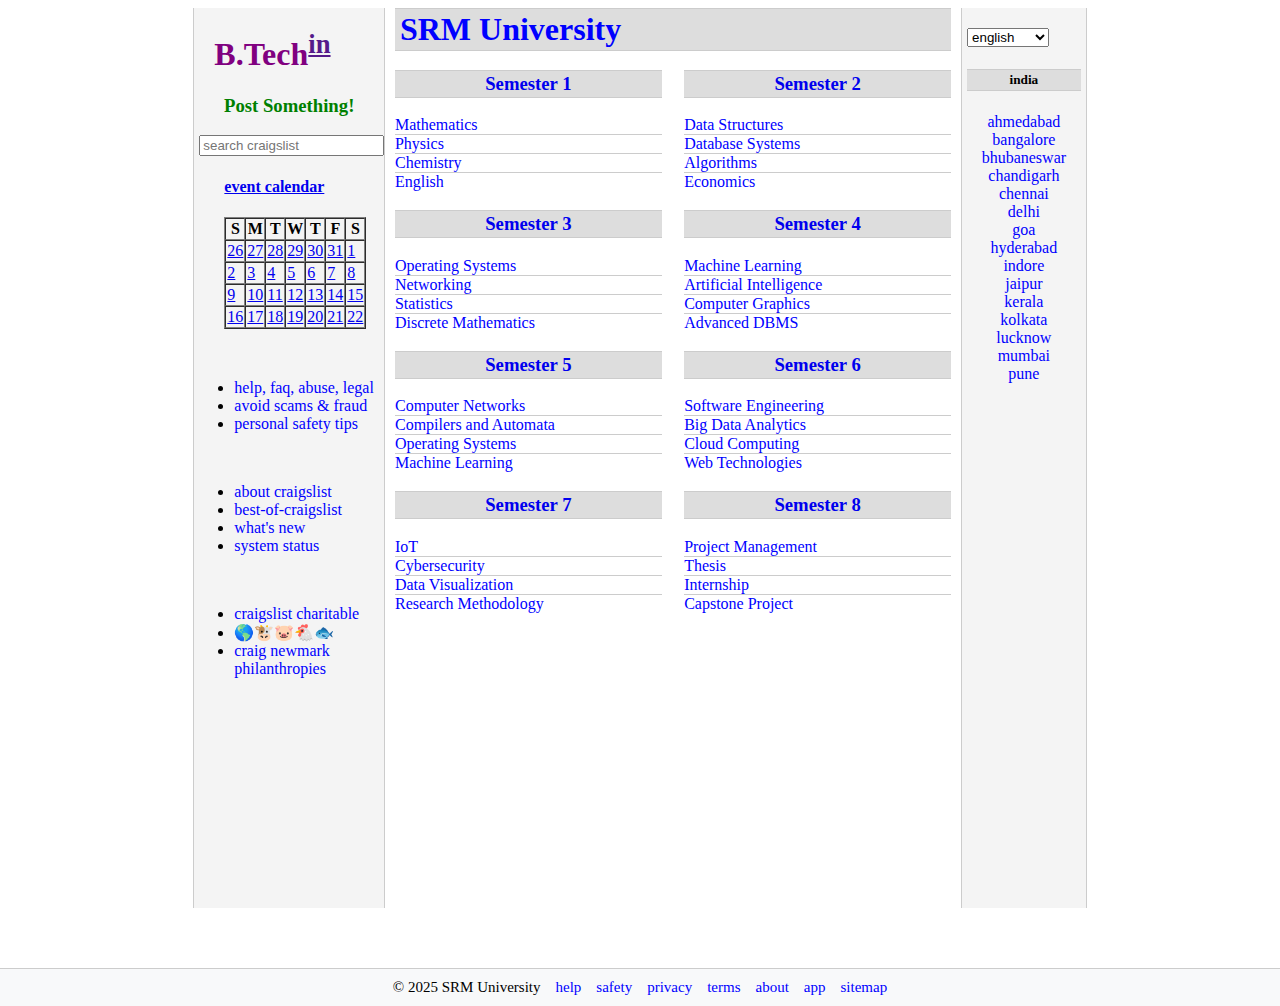
<file: index.html>
<!DOCTYPE html>
<html lang="en">
<head>
    <meta charset="UTF-8">
    <meta name="viewport" content="width=device-width, initial-scale=1.0">
    <title>Document</title>
    <link rel="stylesheet" href="timestyle.css">
</head>
<body>
    <div class="container">
        <div class="division1"></div>
        <div class="division2">
            <div id="leftbar" class="leftbar">
                <h1 id="logo">
        <span style="margin-left: 20px; color:purple;">B.Tech</span><sup><a href="">in</a></sup>
        <h3 style="margin-top: 10px; color: green; text-align: center;">Post Something!</h3>
            
    </h1>
    
    
    
    <div style="margin: 5px 5px 5px 5px;"><div class="cl-search-dropdown"><input type="text" placeholder="search craigslist" autocomplete="off" autocapitalize="none"></div></div>
    
    <div class="cal">
        <h4 id="calban"><a href="/search/eee">event calendar</a></h4>
        <table class="cal" border="1" cellspacing="0">
        <tr class="days">
                <th>S</th>
                <th>M</th>
                <th>T</th>
                <th>W</th>
                <th>T</th>
                <th>F</th>
                <th>S</th>
        </tr>
            <tr>
                    <td class=""><a href="//hyderabad.craigslist.org/search/eee?sale_date=2025-01-26" >26</a></td>
                    <td class="" ><a href="//hyderabad.craigslist.org/search/eee?sale_date=2025-01-27">27</a></td>
                    <td class=""><a href="//hyderabad.craigslist.org/search/eee?sale_date=2025-01-28">28</a></td>
                    <td class="today "><a href="//hyderabad.craigslist.org/search/eee?sale_date=2025-01-29">29</a></td>
                    <td class=""><a href="//hyderabad.craigslist.org/search/eee?sale_date=2025-01-30">30</a></td>
                    <td class=""><a href="//hyderabad.craigslist.org/search/eee?sale_date=2025-01-31">31</a></td>
                    <td class=""><a href="//hyderabad.craigslist.org/search/eee?sale_date=2025-02-01">1</a></td>
            </tr>
            <tr>
                    <td class=""><a href="//hyderabad.craigslist.org/search/eee?sale_date=2025-02-02">2</a></td>
                    <td class=""><a href="//hyderabad.craigslist.org/search/eee?sale_date=2025-02-03">3</a></td>
                    <td class=""><a href="//hyderabad.craigslist.org/search/eee?sale_date=2025-02-04">4</a></td>
                    <td class=""><a href="//hyderabad.craigslist.org/search/eee?sale_date=2025-02-05">5</a></td>
                    <td class=""><a href="//hyderabad.craigslist.org/search/eee?sale_date=2025-02-06">6</a></td>
                    <td class=""><a href="//hyderabad.craigslist.org/search/eee?sale_date=2025-02-07">7</a></td>
                    <td class=""><a href="//hyderabad.craigslist.org/search/eee?sale_date=2025-02-08">8</a></td>
            </tr>
            <tr>
                    <td class=""><a href="//hyderabad.craigslist.org/search/eee?sale_date=2025-02-09">9</a></td>
                    <td class=""><a href="//hyderabad.craigslist.org/search/eee?sale_date=2025-02-10">10</a></td>
                    <td class=""><a href="//hyderabad.craigslist.org/search/eee?sale_date=2025-02-11">11</a></td>
                    <td class=""><a href="//hyderabad.craigslist.org/search/eee?sale_date=2025-02-12">12</a></td>
                    <td class=""><a href="//hyderabad.craigslist.org/search/eee?sale_date=2025-02-13">13</a></td>
                    <td class=""><a href="//hyderabad.craigslist.org/search/eee?sale_date=2025-02-14">14</a></td>
                    <td class=""><a href="//hyderabad.craigslist.org/search/eee?sale_date=2025-02-15">15</a></td>
            </tr>
            <tr>
                    <td class=""><a href="//hyderabad.craigslist.org/search/eee?sale_date=2025-02-16">16</a></td>
                    <td class=""><a href="//hyderabad.craigslist.org/search/eee?sale_date=2025-02-17">17</a></td>
                    <td class=""><a href="//hyderabad.craigslist.org/search/eee?sale_date=2025-02-18">18</a></td>
                    <td class=""><a href="//hyderabad.craigslist.org/search/eee?sale_date=2025-02-19">19</a></td>
                    <td class=""><a href="//hyderabad.craigslist.org/search/eee?sale_date=2025-02-20">20</a></td>
                    <td class=""><a href="//hyderabad.craigslist.org/search/eee?sale_date=2025-02-21">21</a></td>
                    <td class=""><a href="//hyderabad.craigslist.org/search/eee?sale_date=2025-02-22">22</a></td>
            </tr>
    </table></div>
    
    <ul style= "margin-top: 50px;"class="leftlinks">
        
        
        <li><a href="">help, faq, abuse, legal</a></li>
        <li><a href="">avoid scams &amp; fraud</a></li>
        <li><a href="">personal safety tips</a></li>
    </ul>
    
    <ul style= "margin-top: 50px;"class="leftlinks">
        <li><a href="">about craigslist</a></li>
        <li><a href="">best-of-craigslist</a></li>
        <li><a href="">what's new</a></li>
        <li><a href="">system status</a></li>
    </ul>
    
    
    <ul style= "margin-top: 50px;">
        <li><a href="">craigslist charitable</a></li>
         <li class="emoji"><a href=""><span>🌎</span><span>🐮</span><span>🐷</span><span>🐔</span><span>🐟</span></a></li>
        <li><a href="">craig newmark<br>philanthropies</a></li>
    </ul>
    
    
            </div>
        </div>
        <div class="division3" >
            <div>
                
                <h1 class="ban" style="color: blue; text-align: left; margin: 0px;">SRM University</h1>
            </div>
            <div class="semesters-container" style="display: flex; justify-content: space-between; flex-wrap: wrap;">
    
                <div class="col" style="width: 48%;">
                    <h3 class="ban" ><a href=".">Semester 1</a></h3>
                    <ul class="subject-list">
                        <li><a href=""><span>Mathematics</span></a></li></b>
                        <li><a href=""><span>Physics</span></a></li>
                        <li><a href=""><span>Chemistry</span></a></li>
                        <li><a href=""><span>English</span></a></li>
                    </ul>
                </div>
                <div class="col" style="width: 48%;">
                    <h3 class="ban"><a href="."><span>Semester 2</span></a></h3>
                    <ul class="subject-list">
                        <li><a href=""><span>Data Structures</span></a></li>
                        <li><a href=""><span>Database Systems</span></a></li>
                        <li><a href=""><span>Algorithms</span></a></li>
                        <li><a href=""><span>Economics</span></a></li>
                    </ul>
                </div>
                <div class="col" style="width: 48%;">
                    <h3 class="ban"><a href="."><span>Semester 3</span></a></h3>
                    <ul class="subject-list">
                        <li><a href=""><span>Operating Systems</span></a></li>
                        <li><a href=""><span>Networking</span></a></li>
                        <li><a href=""><span>Statistics</span></a></li>
                        <li><a href=""><span>Discrete Mathematics</span></a></li>
                    </ul>
                </div>
                <div class="col" style="width: 48%;">
                    <h3 class="ban"><a href="."><span>Semester 4</span></a></h3>
                    <ul class="subject-list">
                        <li><a href=""><span>Machine Learning</span></a></li>
                        <li><a href=""><span>Artificial Intelligence</span></a></li>
                        <li><a href=""><span>Computer Graphics</span></a></li>
                        <li><a href=""><span>Advanced DBMS</span></a></li>
                    </ul>
                </div>
    
                <div class="col" style="width: 48%;">
                    <h3 class="ban"><a href="."><span>Semester 5</span></a></h3>
                    <ul class="subject-list">
                        <li><a href=""><span>Computer Networks</span></a></li>
                        <li><a href=""><span>Compilers and Automata</span></a></li>
                        <li><a href=""><span>Operating Systems</span></a></li>
                        <li><a href=""><span>Machine Learning</span></a></li>
                    </ul>
                </div>
                <div class="col" style="width: 48%;">
                    <h3 class="ban"><a href="."><span>Semester 6</span></a></h3>
                    <ul class="subject-list">
                        <li><a href=""><span>Software Engineering</span></a></li>
                        <li><a href=""><span>Big Data Analytics</span></a></li>
                        <li><a href=""><span>Cloud Computing</span></a></li>
                        <li><a href=""><span>Web Technologies</span></a></li>
                    </ul>
                </div>
                <div class="col" style="width: 48%;">
                    <h3 class="ban"><a href="."><span>Semester 7</span></a></h3>
                    <ul class="subject-list">
                        <li><a href=""><span>IoT</span></a></li>
                        <li><a href=""><span>Cybersecurity</span></a></li>
                        <li><a href=""><span>Data Visualization</span></a></li>
                        <li><a href=""><span>Research Methodology</span></a></li>
                    </ul>
                </div>
                <div class="col" style="width: 48%;">
                    <h3 class="ban"><a href="."><span>Semester 8</span></a></h3>
                    <ul class="subject-list">
                        <li><a href=""><span>Project Management</span></a></li>
                        <li><a href=""><span>Thesis</span></a></li>
                        <li><a href=""><span>Internship</span></a></li>
                        <li><a href=""><span>Capstone Project</span></a></li>
                    </ul>
                </div>
            </div>
        </div>
        <div class="division4">
            <div id="langlinks">
                <select name="lang" >
                    <option value="?lang=da&amp;setlang=1">dansk</option><option value="?lang=de&amp;setlang=1">deutsch</option><option selected="" value="?lang=en&amp;setlang=1">english</option><option value="?lang=es&amp;setlang=1">español</option><option value="?lang=fr&amp;setlang=1">français</option><option value="?lang=it&amp;setlang=1">italiano</option><option value="?lang=pt&amp;setlang=1">português</option><option value="?lang=fi&amp;setlang=1">suomi</option><option value="?lang=sv&amp;setlang=1">svenska</option><option value="?lang=vi&amp;setlang=1">tiếng việt</option><option value="?lang=tr&amp;setlang=1">türkçe</option><option value="?lang=ru&amp;setlang=1">русский</option><option value="?lang=zh&amp;setlang=1">中文</option><option value="?lang=ja&amp;setlang=1">日本語</option><option value="?lang=ko&amp;setlang=1">한국말</option>
                </select>
                <h5 class="ban">india</h5>
                <ul style="margin-left: -40px; list-style-type: none; text-align: center;">
                    <li><a href="">ahmedabad</a></li>
                    <li><a href="">bangalore</a></li>
                    <li><a href="">bhubaneswar</a></li>
                    <li><a href="">chandigarh</a></li>
                    <li><a href="">chennai</a></li>
                    <li><a href="">delhi</a></li>
                    <li><a href="">goa</a></li>
                    <li><a href="">hyderabad</a></li>
                    <li><a href="">indore</a></li>
                    <li><a href="">jaipur</a></li>
                    <li><a href="">kerala</a></li>
                    <li><a href="">kolkata</a></li>
                    <li><a href="">lucknow</a></li>
                    <li><a href="">mumbai</a></li>
                    <li><a href="">pune</a></li>
                </ul>
            </div>
        </div>
        <div class="division5"></div>
      </div>
</body>
<footer>
    <ul class="clfooter">
        <li>© 2025 <span class="desktop">SRM University</span></li>
        <li><a href="">help</a></li>
        <li><a href="">safety</a></li>
        <li class="desktop"><a href="">privacy</a></li>
        <li><a href="">terms</a></li>
        <li><a href="">about</a></li>
        <li><a href="">app</a></li>
        <li><a href="">sitemap</a></li>
        
    </ul>
</footer>
</html>
</file>
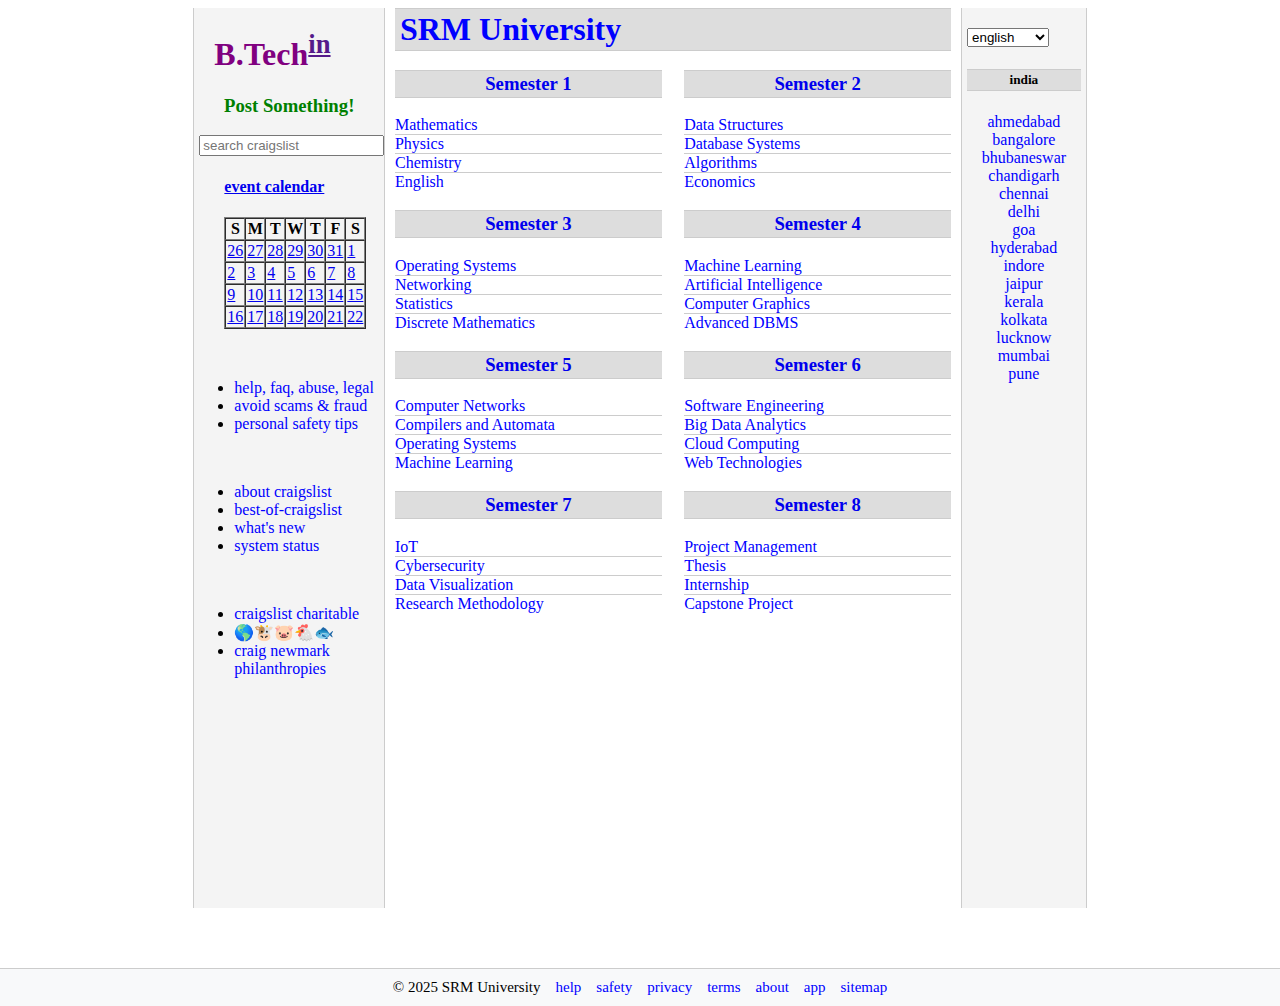
<file: time.html>
<!DOCTYPE html>
<html lang="en">
<head>
    <meta charset="UTF-8">
    <meta name="viewport" content="width=device-width, initial-scale=1.0">
    <title>Document</title>
    <link rel="stylesheet" href="timestyle.css">
</head>
<body>
    <div class="container">
        <div class="division1"></div>
        <div class="division2">
            <div id="leftbar" class="leftbar">
                <h1 id="logo">
        <span style="margin-left: 20px; color:purple;">B.Tech</span><sup><a href="">in</a></sup>
        <h3 style="margin-top: 10px; color: green; text-align: center;">Post Something!</h3>
            
    </h1>
    
    
    
    <div style="margin: 5px 5px 5px 5px;"><div class="cl-search-dropdown"><input type="text" placeholder="search craigslist" autocomplete="off" autocapitalize="none"></div></div>
    
    <div class="cal">
        <h4 id="calban"><a href="/search/eee">event calendar</a></h4>
        <table class="cal" border="1" cellspacing="0">
        <tr class="days">
                <th>S</th>
                <th>M</th>
                <th>T</th>
                <th>W</th>
                <th>T</th>
                <th>F</th>
                <th>S</th>
        </tr>
            <tr>
                    <td class=""><a href="//hyderabad.craigslist.org/search/eee?sale_date=2025-01-26" >26</a></td>
                    <td class="" ><a href="//hyderabad.craigslist.org/search/eee?sale_date=2025-01-27">27</a></td>
                    <td class=""><a href="//hyderabad.craigslist.org/search/eee?sale_date=2025-01-28">28</a></td>
                    <td class="today "><a href="//hyderabad.craigslist.org/search/eee?sale_date=2025-01-29">29</a></td>
                    <td class=""><a href="//hyderabad.craigslist.org/search/eee?sale_date=2025-01-30">30</a></td>
                    <td class=""><a href="//hyderabad.craigslist.org/search/eee?sale_date=2025-01-31">31</a></td>
                    <td class=""><a href="//hyderabad.craigslist.org/search/eee?sale_date=2025-02-01">1</a></td>
            </tr>
            <tr>
                    <td class=""><a href="//hyderabad.craigslist.org/search/eee?sale_date=2025-02-02">2</a></td>
                    <td class=""><a href="//hyderabad.craigslist.org/search/eee?sale_date=2025-02-03">3</a></td>
                    <td class=""><a href="//hyderabad.craigslist.org/search/eee?sale_date=2025-02-04">4</a></td>
                    <td class=""><a href="//hyderabad.craigslist.org/search/eee?sale_date=2025-02-05">5</a></td>
                    <td class=""><a href="//hyderabad.craigslist.org/search/eee?sale_date=2025-02-06">6</a></td>
                    <td class=""><a href="//hyderabad.craigslist.org/search/eee?sale_date=2025-02-07">7</a></td>
                    <td class=""><a href="//hyderabad.craigslist.org/search/eee?sale_date=2025-02-08">8</a></td>
            </tr>
            <tr>
                    <td class=""><a href="//hyderabad.craigslist.org/search/eee?sale_date=2025-02-09">9</a></td>
                    <td class=""><a href="//hyderabad.craigslist.org/search/eee?sale_date=2025-02-10">10</a></td>
                    <td class=""><a href="//hyderabad.craigslist.org/search/eee?sale_date=2025-02-11">11</a></td>
                    <td class=""><a href="//hyderabad.craigslist.org/search/eee?sale_date=2025-02-12">12</a></td>
                    <td class=""><a href="//hyderabad.craigslist.org/search/eee?sale_date=2025-02-13">13</a></td>
                    <td class=""><a href="//hyderabad.craigslist.org/search/eee?sale_date=2025-02-14">14</a></td>
                    <td class=""><a href="//hyderabad.craigslist.org/search/eee?sale_date=2025-02-15">15</a></td>
            </tr>
            <tr>
                    <td class=""><a href="//hyderabad.craigslist.org/search/eee?sale_date=2025-02-16">16</a></td>
                    <td class=""><a href="//hyderabad.craigslist.org/search/eee?sale_date=2025-02-17">17</a></td>
                    <td class=""><a href="//hyderabad.craigslist.org/search/eee?sale_date=2025-02-18">18</a></td>
                    <td class=""><a href="//hyderabad.craigslist.org/search/eee?sale_date=2025-02-19">19</a></td>
                    <td class=""><a href="//hyderabad.craigslist.org/search/eee?sale_date=2025-02-20">20</a></td>
                    <td class=""><a href="//hyderabad.craigslist.org/search/eee?sale_date=2025-02-21">21</a></td>
                    <td class=""><a href="//hyderabad.craigslist.org/search/eee?sale_date=2025-02-22">22</a></td>
            </tr>
    </table></div>
    
    <ul style= "margin-top: 50px;"class="leftlinks">
        
        
        <li><a href="">help, faq, abuse, legal</a></li>
        <li><a href="">avoid scams &amp; fraud</a></li>
        <li><a href="">personal safety tips</a></li>
    </ul>
    
    <ul style= "margin-top: 50px;"class="leftlinks">
        <li><a href="">about craigslist</a></li>
        <li><a href="">best-of-craigslist</a></li>
        <li><a href="">what's new</a></li>
        <li><a href="">system status</a></li>
    </ul>
    
    
    <ul style= "margin-top: 50px;">
        <li><a href="">craigslist charitable</a></li>
         <li class="emoji"><a href=""><span>🌎</span><span>🐮</span><span>🐷</span><span>🐔</span><span>🐟</span></a></li>
        <li><a href="">craig newmark<br>philanthropies</a></li>
    </ul>
    
    
            </div>
        </div>
        <div class="division3" >
            <div>
                
                <h1 class="ban" style="color: blue; text-align: left; margin: 0px;">SRM University</h1>
            </div>
            <div class="semesters-container" style="display: flex; justify-content: space-between; flex-wrap: wrap;">
    
                <div class="col" style="width: 48%;">
                    <h3 class="ban" ><a href=".">Semester 1</a></h3>
                    <ul class="subject-list">
                        <li><a href=""><span>Mathematics</span></a></li></b>
                        <li><a href=""><span>Physics</span></a></li>
                        <li><a href=""><span>Chemistry</span></a></li>
                        <li><a href=""><span>English</span></a></li>
                    </ul>
                </div>
                <div class="col" style="width: 48%;">
                    <h3 class="ban"><a href="."><span>Semester 2</span></a></h3>
                    <ul class="subject-list">
                        <li><a href=""><span>Data Structures</span></a></li>
                        <li><a href=""><span>Database Systems</span></a></li>
                        <li><a href=""><span>Algorithms</span></a></li>
                        <li><a href=""><span>Economics</span></a></li>
                    </ul>
                </div>
                <div class="col" style="width: 48%;">
                    <h3 class="ban"><a href="."><span>Semester 3</span></a></h3>
                    <ul class="subject-list">
                        <li><a href=""><span>Operating Systems</span></a></li>
                        <li><a href=""><span>Networking</span></a></li>
                        <li><a href=""><span>Statistics</span></a></li>
                        <li><a href=""><span>Discrete Mathematics</span></a></li>
                    </ul>
                </div>
                <div class="col" style="width: 48%;">
                    <h3 class="ban"><a href="."><span>Semester 4</span></a></h3>
                    <ul class="subject-list">
                        <li><a href=""><span>Machine Learning</span></a></li>
                        <li><a href=""><span>Artificial Intelligence</span></a></li>
                        <li><a href=""><span>Computer Graphics</span></a></li>
                        <li><a href=""><span>Advanced DBMS</span></a></li>
                    </ul>
                </div>
    
                <div class="col" style="width: 48%;">
                    <h3 class="ban"><a href="."><span>Semester 5</span></a></h3>
                    <ul class="subject-list">
                        <li><a href=""><span>Computer Networks</span></a></li>
                        <li><a href=""><span>Compilers and Automata</span></a></li>
                        <li><a href=""><span>Operating Systems</span></a></li>
                        <li><a href=""><span>Machine Learning</span></a></li>
                    </ul>
                </div>
                <div class="col" style="width: 48%;">
                    <h3 class="ban"><a href="."><span>Semester 6</span></a></h3>
                    <ul class="subject-list">
                        <li><a href=""><span>Software Engineering</span></a></li>
                        <li><a href=""><span>Big Data Analytics</span></a></li>
                        <li><a href=""><span>Cloud Computing</span></a></li>
                        <li><a href=""><span>Web Technologies</span></a></li>
                    </ul>
                </div>
                <div class="col" style="width: 48%;">
                    <h3 class="ban"><a href="."><span>Semester 7</span></a></h3>
                    <ul class="subject-list">
                        <li><a href=""><span>IoT</span></a></li>
                        <li><a href=""><span>Cybersecurity</span></a></li>
                        <li><a href=""><span>Data Visualization</span></a></li>
                        <li><a href=""><span>Research Methodology</span></a></li>
                    </ul>
                </div>
                <div class="col" style="width: 48%;">
                    <h3 class="ban"><a href="."><span>Semester 8</span></a></h3>
                    <ul class="subject-list">
                        <li><a href=""><span>Project Management</span></a></li>
                        <li><a href=""><span>Thesis</span></a></li>
                        <li><a href=""><span>Internship</span></a></li>
                        <li><a href=""><span>Capstone Project</span></a></li>
                    </ul>
                </div>
            </div>
        </div>
        <div class="division4">
            <div id="langlinks">
                <select name="lang" >
                    <option value="?lang=da&amp;setlang=1">dansk</option><option value="?lang=de&amp;setlang=1">deutsch</option><option selected="" value="?lang=en&amp;setlang=1">english</option><option value="?lang=es&amp;setlang=1">español</option><option value="?lang=fr&amp;setlang=1">français</option><option value="?lang=it&amp;setlang=1">italiano</option><option value="?lang=pt&amp;setlang=1">português</option><option value="?lang=fi&amp;setlang=1">suomi</option><option value="?lang=sv&amp;setlang=1">svenska</option><option value="?lang=vi&amp;setlang=1">tiếng việt</option><option value="?lang=tr&amp;setlang=1">türkçe</option><option value="?lang=ru&amp;setlang=1">русский</option><option value="?lang=zh&amp;setlang=1">中文</option><option value="?lang=ja&amp;setlang=1">日本語</option><option value="?lang=ko&amp;setlang=1">한국말</option>
                </select>
                <h5 class="ban">india</h5>
                <ul style="margin-left: -40px; list-style-type: none; text-align: center;">
                    <li><a href="">ahmedabad</a></li>
                    <li><a href="">bangalore</a></li>
                    <li><a href="">bhubaneswar</a></li>
                    <li><a href="">chandigarh</a></li>
                    <li><a href="">chennai</a></li>
                    <li><a href="">delhi</a></li>
                    <li><a href="">goa</a></li>
                    <li><a href="">hyderabad</a></li>
                    <li><a href="">indore</a></li>
                    <li><a href="">jaipur</a></li>
                    <li><a href="">kerala</a></li>
                    <li><a href="">kolkata</a></li>
                    <li><a href="">lucknow</a></li>
                    <li><a href="">mumbai</a></li>
                    <li><a href="">pune</a></li>
                </ul>
            </div>
        </div>
        <div class="division5"></div>
      </div>
</body>
<footer>
    <ul class="clfooter">
        <li>© 2025 <span class="desktop">SRM University</span></li>
        <li><a href="">help</a></li>
        <li><a href="">safety</a></li>
        <li class="desktop"><a href="">privacy</a></li>
        <li><a href="">terms</a></li>
        <li><a href="">about</a></li>
        <li><a href="">app</a></li>
        <li><a href="">sitemap</a></li>
        
    </ul>
</footer>
</html>
</file>
<file: timestyle.css>
.container {
    display: flex;
    height: 100vh; 
  }
  .division {
    height: 100%;
  }
  .division1,.division5{
    width: 15%; 
    background-color: white;
  }
  .division2{
    width: 15%;
    background-color: #f4f4f4;
    border-left: 1px solid #ccc;
    border-right: 1px solid #ccc;
  }
  .division3 {
    width: 45%; 
    background-color: white;
    margin-left: 10px;
    margin-right: 10px; 
   
  }
  .division4{
    width: 10%; 
    background-color: #f4f4f4;
    border-left: 1px solid #ccc;
    border-right: 1px solid #ccc;
  }
  #langlinks{
      align-items: center;
      margin: 5px;
      margin-top: 20px;
  }

  .ban {
      text-align: center;
      font-weight: bold;
      padding: 2px 5px;
      border-top: 1px solid #ccc;
      border-bottom: 1px solid #ccc;
      background-color: #ddd;
  }

  h3 a{
      text-decoration: none;
  }

  ul a{
      text-decoration: none;
      color: blue;
  }

  .col{
      width: 48%;
  }

  .division3 ul{
      list-style-type: none;
  }


  footer {
      border-color: #ccc;
      border-style: solid;
      border-width: 1px 0 0 0;
      font-size: 80%;
      display: flex;
      flex-wrap: wrap;
      justify-content: center;
      align-items: center;
      left:0;
      right: 0;
      position: absolute;
      text-align: center;
  }

  .subject-list {
      list-style: none;
      padding: 0; 
      margin: 0; 
  }

  .subject-list li {
      border-bottom: 1px solid #ccc; 
  }

  .subject-list li:last-child {
      border-bottom: none;
  }

  .subject-list a {
      text-decoration: none;
      color: blue;
      font-size: 16px;
  }

  .subject-list a:hover {
      color: #007BFF; 
  }


  .clfooter {
      display: flex; 
      flex-wrap: nowrap;
      list-style: none;
      padding: 0; 
      margin: 0; 
      font-size: 15px;
  }

  .clfooter li {
      margin-right: 15px; 
  }

  .clfooter li:last-child {
      margin-right: 0; 
  }
  footer {
      margin-top: 60px;
      padding: 10px 20px;
      background-color: #f8f9fa;
  }
  .cal{
    margin-left: 15px;
  }
  #calban{
    margin-left: 15px;
  }
  .om{
    color: #0000EE;
  }
</file>
